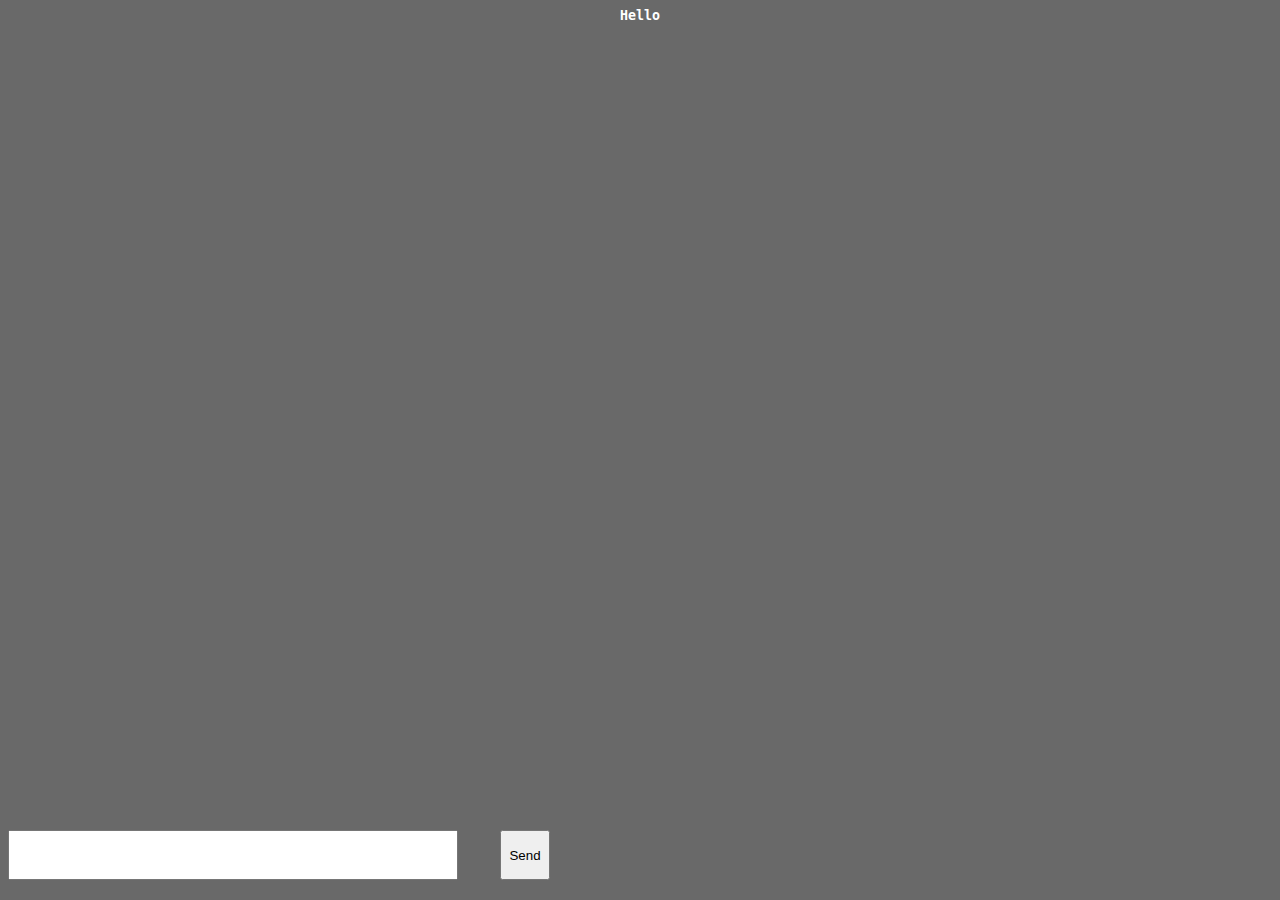
<file: index.html>
<html>
    <title>Chat</title>
    <link rel="stylesheet" href="css/style.css">
    <script src="js/brain.js"></script>
	<body>
	<h5 id="z" align="center">Hello</h5>
        <div id ="chat" style=
            "height:500px;
            width:600px;
            border:1px solid transparent;
            font:16px/26px Lucida Console, monospace;
            overflow:auto;"
        >
        </div>
    	<input id="chatBox" type="text"></input>
    	<button id="sent" onclick="show()">Send</button>
		











		<link rel="stylesheet" href="css/style.css">
    	<script src="js/brain.js"></script>
    	
	</body>	
</html>
</file>
<file: css/style.css>
body {
  background-color: dimgray;
}


button{
	height: 50px;
	width: 50px;
	position: absolute;
	bottom: 20px;
	left : 500px;
}

#chatBox{
	height: 50px;
	width: 450px;
	position: absolute;
	bottom: 20px;

}

h5 {
  color: white;
  font-family: "Lucida Console", monospace;
}
#chat {
}
</file>
